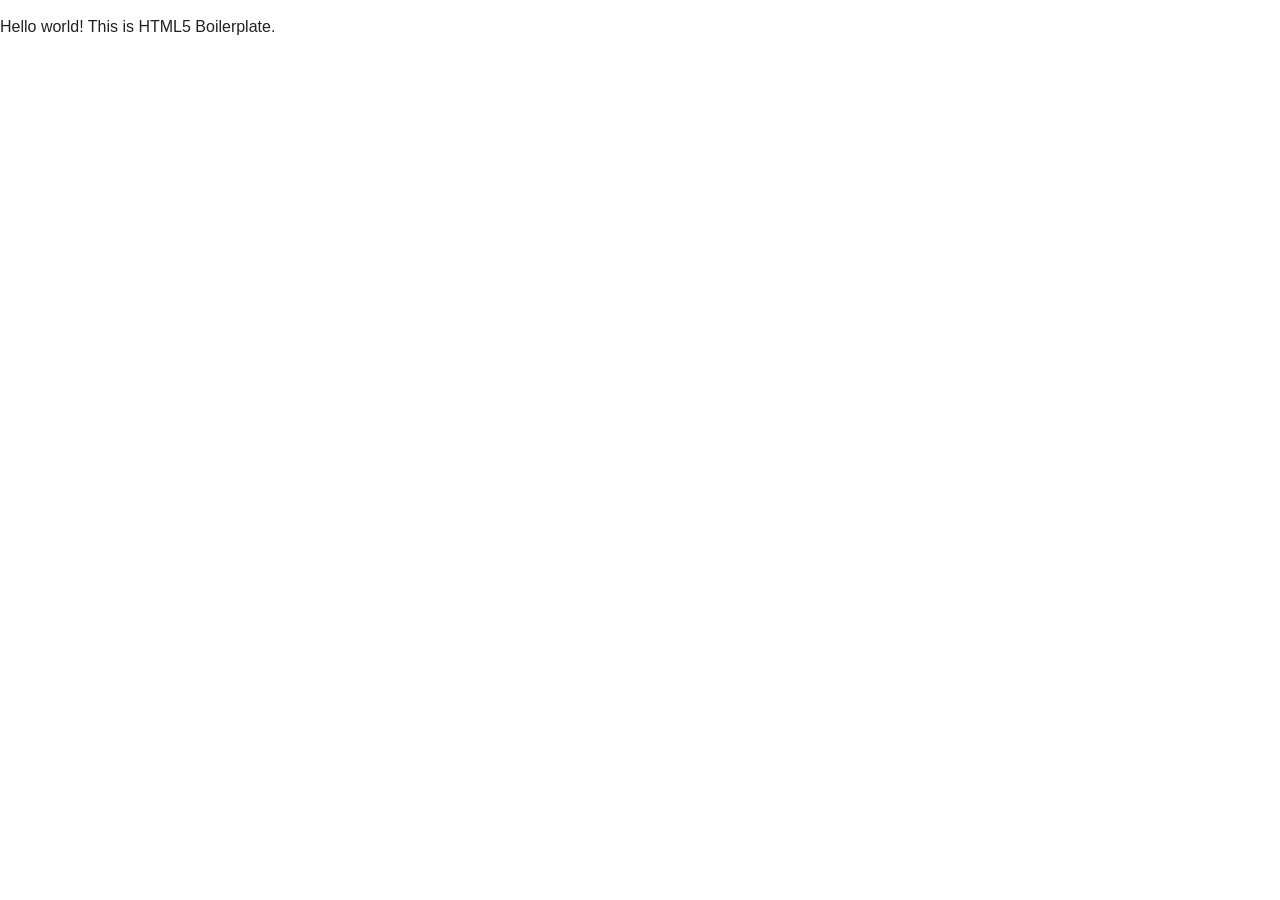
<file: bower_components/html5-boilerplate/index.html>
<!DOCTYPE html>
<!--[if lt IE 7]>      <html class="no-js lt-ie9 lt-ie8 lt-ie7"> <![endif]-->
<!--[if IE 7]>         <html class="no-js lt-ie9 lt-ie8"> <![endif]-->
<!--[if IE 8]>         <html class="no-js lt-ie9"> <![endif]-->
<!--[if gt IE 8]><!--> <html class="no-js"> <!--<![endif]-->
    <head>
        <meta charset="utf-8">
        <meta http-equiv="X-UA-Compatible" content="IE=edge">
        <title></title>
        <meta name="description" content="">
        <meta name="viewport" content="width=device-width, initial-scale=1">

        <!-- Place favicon.ico and apple-touch-icon.png in the root directory -->

        <link rel="stylesheet" href="css/normalize.css">
        <link rel="stylesheet" href="css/main.css">
        <script src="js/vendor/modernizr-2.6.2.min.js"></script>
    </head>
    <body>
        <!--[if lt IE 7]>
            <p class="browsehappy">You are using an <strong>outdated</strong> browser. Please <a href="http://browsehappy.com/">upgrade your browser</a> to improve your experience.</p>
        <![endif]-->

        <!-- Add your site or application content here -->
        <p>Hello world! This is HTML5 Boilerplate.</p>

        <script src="//ajax.googleapis.com/ajax/libs/jquery/1.10.2/jquery.min.js"></script>
        <script>window.jQuery || document.write('<script src="js/vendor/jquery-1.10.2.min.js"><\/script>')</script>
        <script src="js/plugins.js"></script>
        <script src="js/main.js"></script>

        <!-- Google Analytics: change UA-XXXXX-X to be your site's ID. -->
        <script>
            (function(b,o,i,l,e,r){b.GoogleAnalyticsObject=l;b[l]||(b[l]=
            function(){(b[l].q=b[l].q||[]).push(arguments)});b[l].l=+new Date;
            e=o.createElement(i);r=o.getElementsByTagName(i)[0];
            e.src='//www.google-analytics.com/analytics.js';
            r.parentNode.insertBefore(e,r)}(window,document,'script','ga'));
            ga('create','UA-XXXXX-X');ga('send','pageview');
        </script>
    </body>
</html>
</file>
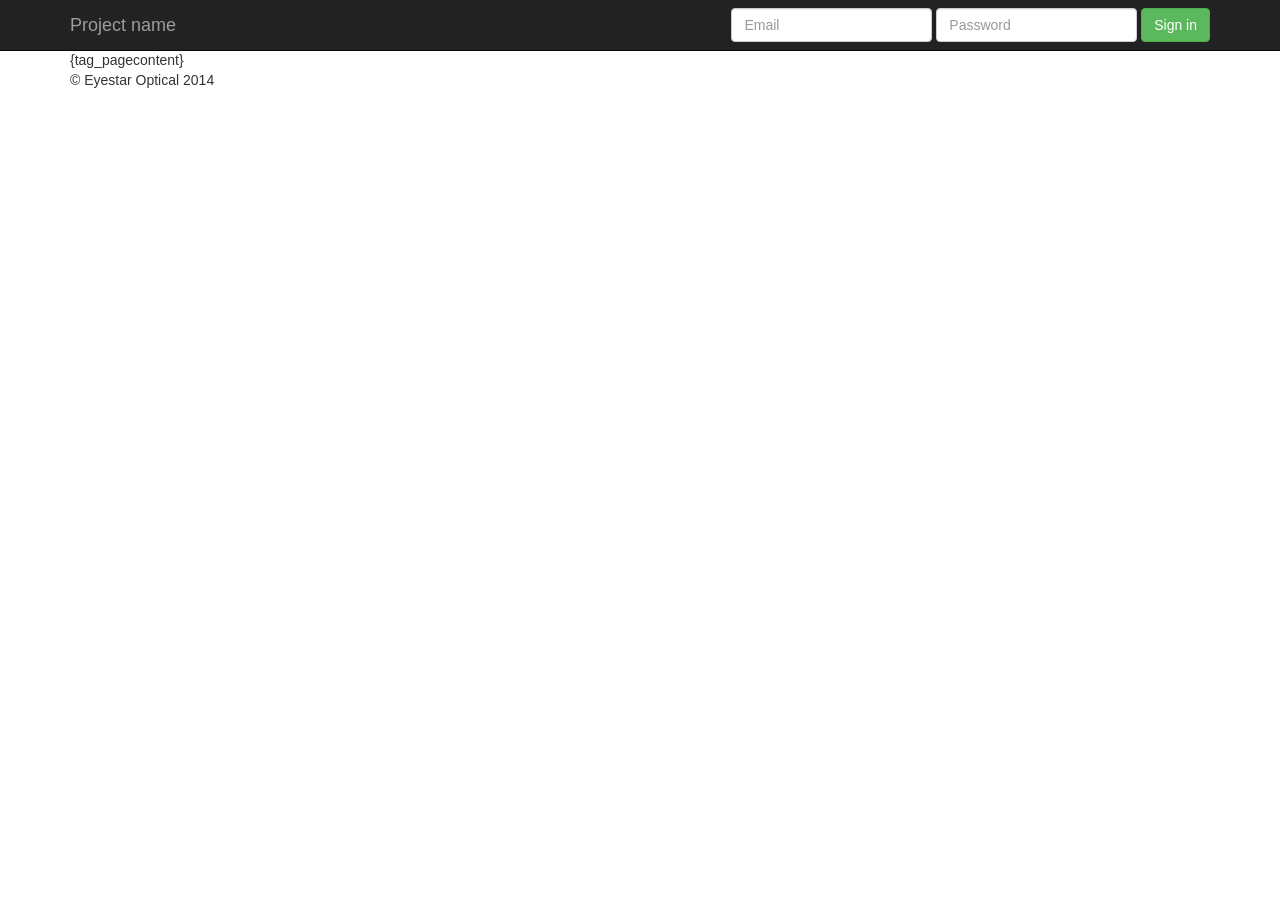
<file: Templates/main.html>
<!DOCTYPE html>
<!--[if lt IE 7]>      <html xmlns:ng="http://angularjs.org" id="ng-app" class="no-js lt-ie9 lt-ie8 lt-ie7"> <![endif]-->
<!--[if IE 7]>         <html xmlns:ng="http://angularjs.org" id="ng-app" class="no-js lt-ie9 lt-ie8"> <![endif]-->
<!--[if IE 8]>         <html xmlns:ng="http://angularjs.org" id="ng-app" class="no-js lt-ie9"> <![endif]-->
<!--[if gt IE 8]><!--> <html ng-app="app" class="no-js"> <!--<![endif]-->
    <head>
        <meta charset="utf-8">
        <meta http-equiv="X-UA-Compatible" content="IE=edge,chrome=1">
        <meta name="viewport" content="width=device-width, initial-scale=1">

        <link rel="stylesheet" href="/bower_components/bootstrap/dist/css/bootstrap.min.css">
        <style>
            body {
                padding-top: 50px;
                padding-bottom: 20px;
            }
        </style>
        <!-- <link rel="stylesheet" href="/bower_components/bootstrap/dist/css/bootstrap-theme.min.css"> -->
        <link rel="stylesheet" href="/css/main.css">

        <script src="/bower_components/modernizr/modernizr.js"></script>
        <!-- load Angular here for best ng-cloak performance -->
        <script src="/bower_components/angular/angular.js"></script>
        <!--[if lte IE 7]>
          <script src="/bower_components/json3/lib/json3.min.js"></script>
        <![endif]-->
    </head>
    <body class="isloggedin-{{globals.user.isLoggedIn}}">
        <!--[if lt IE 7]>
            <p class="browsehappy">You are using an <strong>outdated</strong> browser. Please <a href="http://browsehappy.com/">upgrade your browser</a> to improve your experience.</p>
        <![endif]-->
    <div class="navbar navbar-inverse navbar-fixed-top" role="navigation">
      <div class="container">
        <div class="navbar-header">
          <button type="button" class="navbar-toggle" data-toggle="collapse" data-target=".navbar-collapse">
            <span class="sr-only">Toggle navigation</span>
            <span class="icon-bar"></span>
            <span class="icon-bar"></span>
            <span class="icon-bar"></span>
          </button>
          <a class="navbar-brand" href="#">Project name</a>
        </div>
        <div class="navbar-collapse collapse">
          <form class="navbar-form navbar-right" role="form">
            <div class="form-group">
              <input type="text" placeholder="Email" class="form-control">
            </div>
            <div class="form-group">
              <input type="password" placeholder="Password" class="form-control">
            </div>
            <button type="submit" class="btn btn-success">Sign in</button>
          </form>
        </div><!--/.navbar-collapse -->
      </div>
    </div>
    <div class="container">
      {tag_pagecontent}
    </div>

    <div class="container">
      <footer>
        <p>&copy; Eyestar Optical 2014</p>
      </footer>
    </div> <!-- /container -->        
        <!-- not using /bower_components/jquery/... version v2.1.1 for IE compatibility -->
        <script src="//ajax.googleapis.com/ajax/libs/jquery/1.11.1/jquery.min.js"></script>
        <script>window.jQuery || document.write('<script src="/js/vendor/jquery-1.11.1.min.js"><\/script>')</script>

        <!-- vendor js -->
        <script src="/bower_components/angular-ui-router/release/angular-ui-router.min.js"></script>
        <script src="/bower_components/bootstrap/dist/js/bootstrap.js"></script>
        <!-- endinject -->

        <!-- app js -->
        <script src="/app/app.module.js"></script>
            <!-- core module -->
            <script src="/app/core/core.module.js"></script>
            <!-- cart module -->
            <script src="/app/cart/cart.module.js"></script>
            <!-- product module -->
            <script src="/app/product/product.module.js"></script>
        
        <!-- site js -->
        <script src="/js/main.js"></script>

        <!-- analytics js -->
        <script>
            (function(b,o,i,l,e,r){b.GoogleAnalyticsObject=l;b[l]||(b[l]=
            function(){(b[l].q=b[l].q||[]).push(arguments)});b[l].l=+new Date;
            e=o.createElement(i);r=o.getElementsByTagName(i)[0];
            e.src='//www.google-analytics.com/analytics.js';
            r.parentNode.insertBefore(e,r)}(window,document,'script','ga'));
            ga('create','UA-47207288-1');ga('send','pageview');
        </script>
    </body>
</html>
</file>
<file: bower_components/html5-boilerplate/css/main.css>
/*! HTML5 Boilerplate v4.3.0 | MIT License | http://h5bp.com/ */

/*
 * What follows is the result of much research on cross-browser styling.
 * Credit left inline and big thanks to Nicolas Gallagher, Jonathan Neal,
 * Kroc Camen, and the H5BP dev community and team.
 */

/* ==========================================================================
   Base styles: opinionated defaults
   ========================================================================== */

html,
button,
input,
select,
textarea {
    color: #222;
}

html {
    font-size: 1em;
    line-height: 1.4;
}

/*
 * Remove text-shadow in selection highlight: h5bp.com/i
 * These selection rule sets have to be separate.
 * Customize the background color to match your design.
 */

::-moz-selection {
    background: #b3d4fc;
    text-shadow: none;
}

::selection {
    background: #b3d4fc;
    text-shadow: none;
}

/*
 * A better looking default horizontal rule
 */

hr {
    display: block;
    height: 1px;
    border: 0;
    border-top: 1px solid #ccc;
    margin: 1em 0;
    padding: 0;
}

/*
 * Remove the gap between images, videos, audio and canvas and the bottom of
 * their containers: h5bp.com/i/440
 */

audio,
canvas,
img,
video {
    vertical-align: middle;
}

/*
 * Remove default fieldset styles.
 */

fieldset {
    border: 0;
    margin: 0;
    padding: 0;
}

/*
 * Allow only vertical resizing of textareas.
 */

textarea {
    resize: vertical;
}

/* ==========================================================================
   Browse Happy prompt
   ========================================================================== */

.browsehappy {
    margin: 0.2em 0;
    background: #ccc;
    color: #000;
    padding: 0.2em 0;
}

/* ==========================================================================
   Author's custom styles
   ========================================================================== */

















/* ==========================================================================
   Helper classes
   ========================================================================== */

/*
 * Image replacement
 */

.ir {
    background-color: transparent;
    border: 0;
    overflow: hidden;
    /* IE 6/7 fallback */
    *text-indent: -9999px;
}

.ir:before {
    content: "";
    display: block;
    width: 0;
    height: 150%;
}

/*
 * Hide from both screenreaders and browsers: h5bp.com/u
 */

.hidden {
    display: none !important;
    visibility: hidden;
}

/*
 * Hide only visually, but have it available for screenreaders: h5bp.com/v
 */

.visuallyhidden {
    border: 0;
    clip: rect(0 0 0 0);
    height: 1px;
    margin: -1px;
    overflow: hidden;
    padding: 0;
    position: absolute;
    width: 1px;
}

/*
 * Extends the .visuallyhidden class to allow the element to be focusable
 * when navigated to via the keyboard: h5bp.com/p
 */

.visuallyhidden.focusable:active,
.visuallyhidden.focusable:focus {
    clip: auto;
    height: auto;
    margin: 0;
    overflow: visible;
    position: static;
    width: auto;
}

/*
 * Hide visually and from screenreaders, but maintain layout
 */

.invisible {
    visibility: hidden;
}

/*
 * Clearfix: contain floats
 *
 * For modern browsers
 * 1. The space content is one way to avoid an Opera bug when the
 *    `contenteditable` attribute is included anywhere else in the document.
 *    Otherwise it causes space to appear at the top and bottom of elements
 *    that receive the `clearfix` class.
 * 2. The use of `table` rather than `block` is only necessary if using
 *    `:before` to contain the top-margins of child elements.
 */

.clearfix:before,
.clearfix:after {
    content: " "; /* 1 */
    display: table; /* 2 */
}

.clearfix:after {
    clear: both;
}

/*
 * For IE 6/7 only
 * Include this rule to trigger hasLayout and contain floats.
 */

.clearfix {
    *zoom: 1;
}

/* ==========================================================================
   EXAMPLE Media Queries for Responsive Design.
   These examples override the primary ('mobile first') styles.
   Modify as content requires.
   ========================================================================== */

@media only screen and (min-width: 35em) {
    /* Style adjustments for viewports that meet the condition */
}

@media print,
       (-o-min-device-pixel-ratio: 5/4),
       (-webkit-min-device-pixel-ratio: 1.25),
       (min-resolution: 120dpi) {
    /* Style adjustments for high resolution devices */
}

/* ==========================================================================
   Print styles.
   Inlined to avoid required HTTP connection: h5bp.com/r
   ========================================================================== */

@media print {
    * {
        background: transparent !important;
        color: #000 !important; /* Black prints faster: h5bp.com/s */
        box-shadow: none !important;
        text-shadow: none !important;
    }

    a,
    a:visited {
        text-decoration: underline;
    }

    a[href]:after {
        content: " (" attr(href) ")";
    }

    abbr[title]:after {
        content: " (" attr(title) ")";
    }

    /*
     * Don't show links for images, or javascript/internal links
     */

    .ir a:after,
    a[href^="javascript:"]:after,
    a[href^="#"]:after {
        content: "";
    }

    pre,
    blockquote {
        border: 1px solid #999;
        page-break-inside: avoid;
    }

    thead {
        display: table-header-group; /* h5bp.com/t */
    }

    tr,
    img {
        page-break-inside: avoid;
    }

    img {
        max-width: 100% !important;
    }

    @page {
        margin: 0.5cm;
    }

    p,
    h2,
    h3 {
        orphans: 3;
        widows: 3;
    }

    h2,
    h3 {
        page-break-after: avoid;
    }
}
</file>
<file: css/main.css>
/* logged out state */
.isloggedin-false .logged-in {
  display: none;
}

.isloggedin-false .logged-out {
  display: block;
}

/* logged in state */
.isloggedin-true .logged-in {
  display: block;
}
.isloggedin-true .logged-in a {
  opacity: 1;
}

.isloggedin-true .logged-out {
  display: none;
}
</file>
